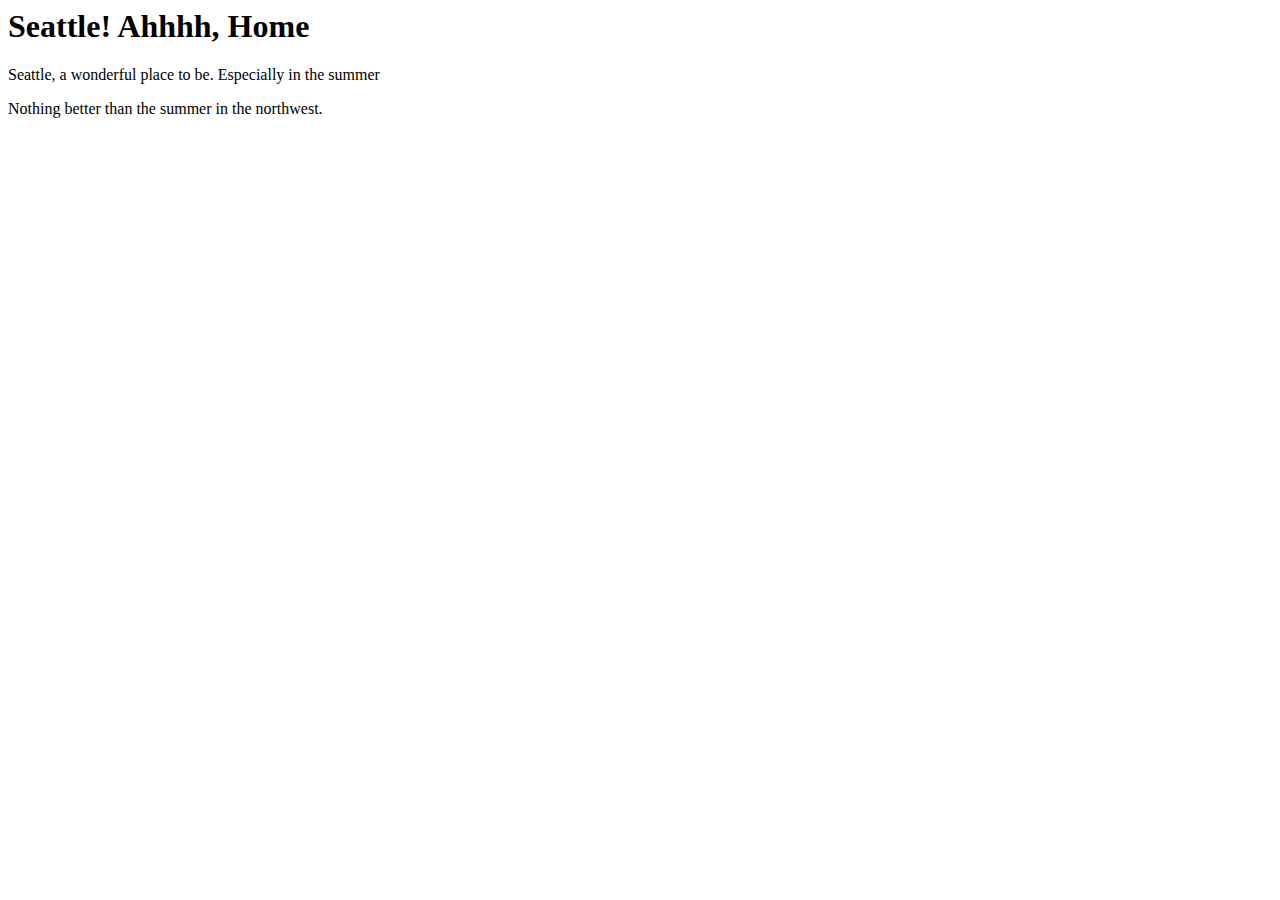
<file: out/production/resources/public/seattle.html>
<html>
<head>
    <title>Home</title>
</head>
<body>
<h1>Seattle! Ahhhh, Home</h1>
<p>Seattle, a wonderful place to be. Especially in the summer</p>
<p>Nothing better than the summer in the northwest.</p>
</body>
</html>
</file>
